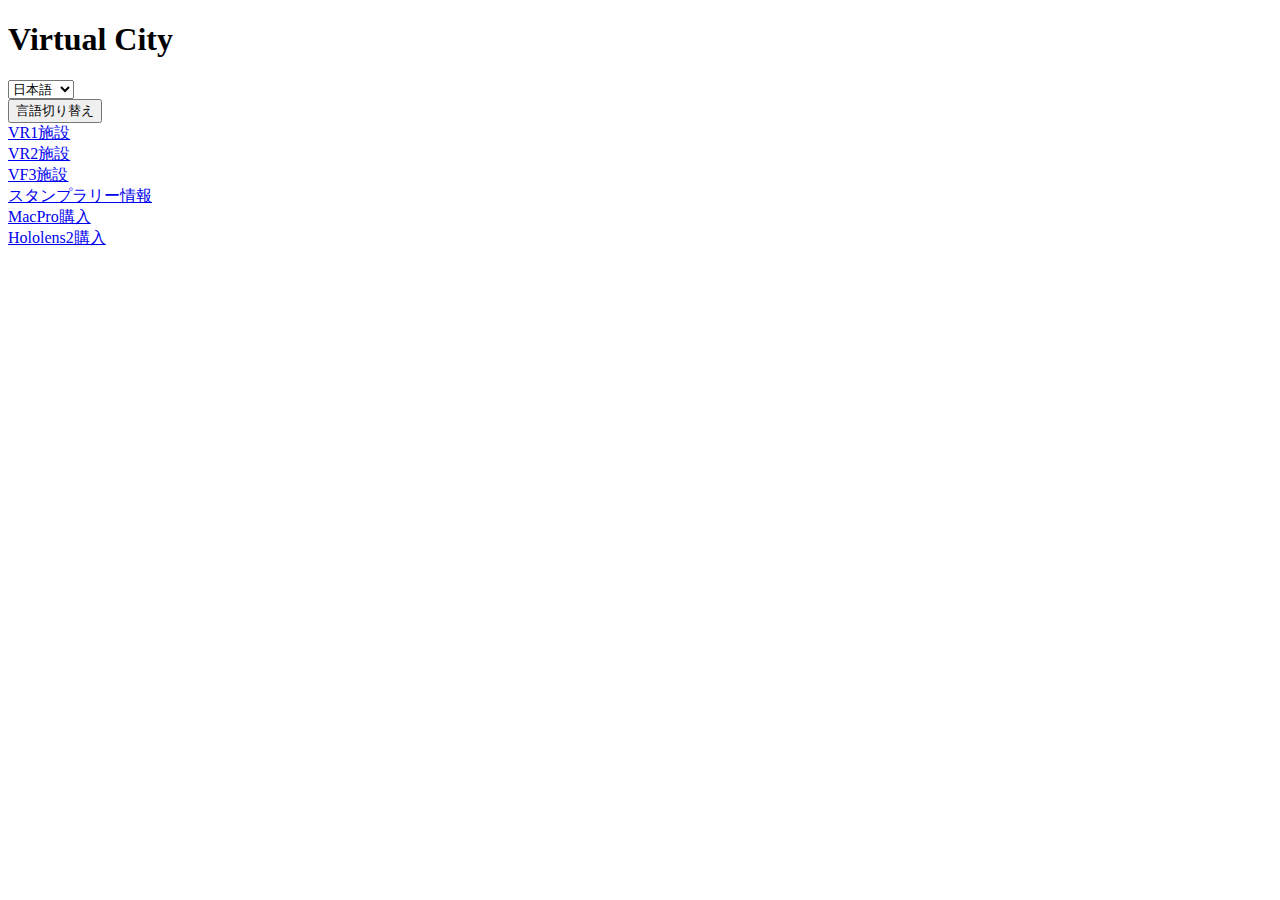
<file: index.html>
<!DOCTYPE html>
<html>
  <head>
    <title>Parcel Sandbox</title>
    <meta charset="UTF-8" />
    <script>
      // issue javascript 分離
      function clickLangButton() {
        const language = document.form1.player_language;
        var titles = ["仮想都市", "VirtualCity", "虚拟城市"];
        var languageTitles = ["日本語", "English", "中国人"];
        var vrfirsts = ["VR施設1", "vr facility first", "VR设施1"];
        var vrseconds = ["VR施設2", "vr facility second", "VR设施2"];
        var vrthirds = ["VR施設3", "vr facility third", "VR设施3"];
        var stamps = ["スタンプラリー", "Stamp Rally", "邮票集会"];

        var changes = ["言語切替", "Language switching", "语言切换"];

        console.log(language);

        var lang = language.selectedIndex;
        console.log(language.options);
        console.log(lang);
        console.log(titles);
        document.getElementById("title").innerHTML = titles[lang];
        document.getElementById("playerLanguageButton").innerHTML =
          languageTitles[lang];
        document.getElementById("playerLanguageTitle").innerHTML =
          languageTitles[lang];

        document.getElementById("vrfirst").innerHTML = vrfirsts[lang];
        document.getElementById("vrsecond").innerHTML = vrseconds[lang];
        document.getElementById("vrthird").innerHTML = vrthirds[lang];
        document.getElementById("stamp").innerHTML = changes[lang];
      }
    </script>
  </head>

  <body>
    <div id="app">
      <h1 id="title">Virtual City</h1>
      <form name="form1">
        <div id="playerLanguageTitle"></div>
        <select id="playerLanguage" name="player_language">
          <option name="ja_lang">日本語</option>
          <option name="en_lang">English</option>
          <option name="ch_lang">中国語</option>
        </select>
      </form>
      <input
        type="button"
        id="playerLanguageButton"
        value="言語切り替え"
        onclick="clickLangButton()"
      />
      <div>
        <a id="vrfirst" href="vr1.html">VR1施設</a><br />
        <a id="vrsecond" href="vr2.html">VR2施設</a><br />
        <a id="vrthird" href="vr3.html">VF3施設</a><br />
        <a id="stamp" href="stamp.html">スタンプラリー情報</a><br />
        <!-- スタンプラリー用のQRコード組み込み-->
        <a id="macpro_buy" href="macpro_buy.html">MacPro購入</a><br />
        <a id="hololens2_buy" href="hololens2_buy.html">Hololens2購入</a>
      </div>
    </div>
  </body>
</html>
</file>
